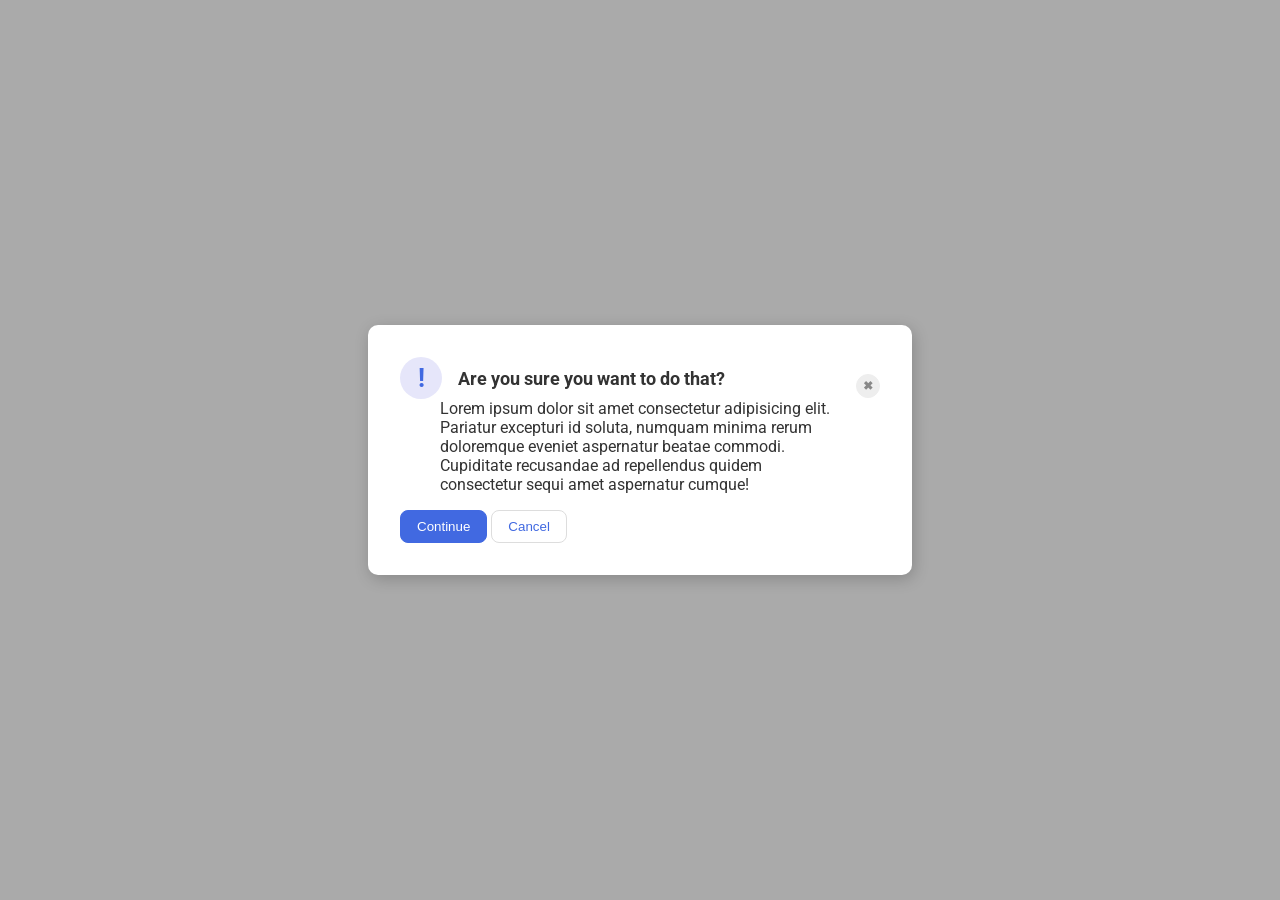
<file: foundations/flex/05-flex-modal/index.html>
<!DOCTYPE html>
<html lang="en">
  <head>
    <meta charset="UTF-8">
    <meta http-equiv="X-UA-Compatible" content="IE=edge">
    <meta name="viewport" content="width=device-width, initial-scale=1.0">
    <link rel="stylesheet" href="style.css">
    <title>Modal</title>
  </head>
  <body>
    <div class="modal">
      
      <div class="isAlign">
      <div class="icon">!</div>
      <div class="header">Are you sure you want to do that?</div>
      <button class="close-button">✖</button>
      </div>
    
      <div class="text">Lorem ipsum dolor sit amet consectetur adipisicing elit. Pariatur excepturi id soluta, numquam minima rerum doloremque eveniet aspernatur beatae commodi. Cupiditate recusandae ad repellendus quidem consectetur sequi amet aspernatur cumque!</div>
      <div>
      <button class="continue">Continue</button>
      <button class="cancel">Cancel</button>
    </div>
    </div>
  </body>
</html>
</file>
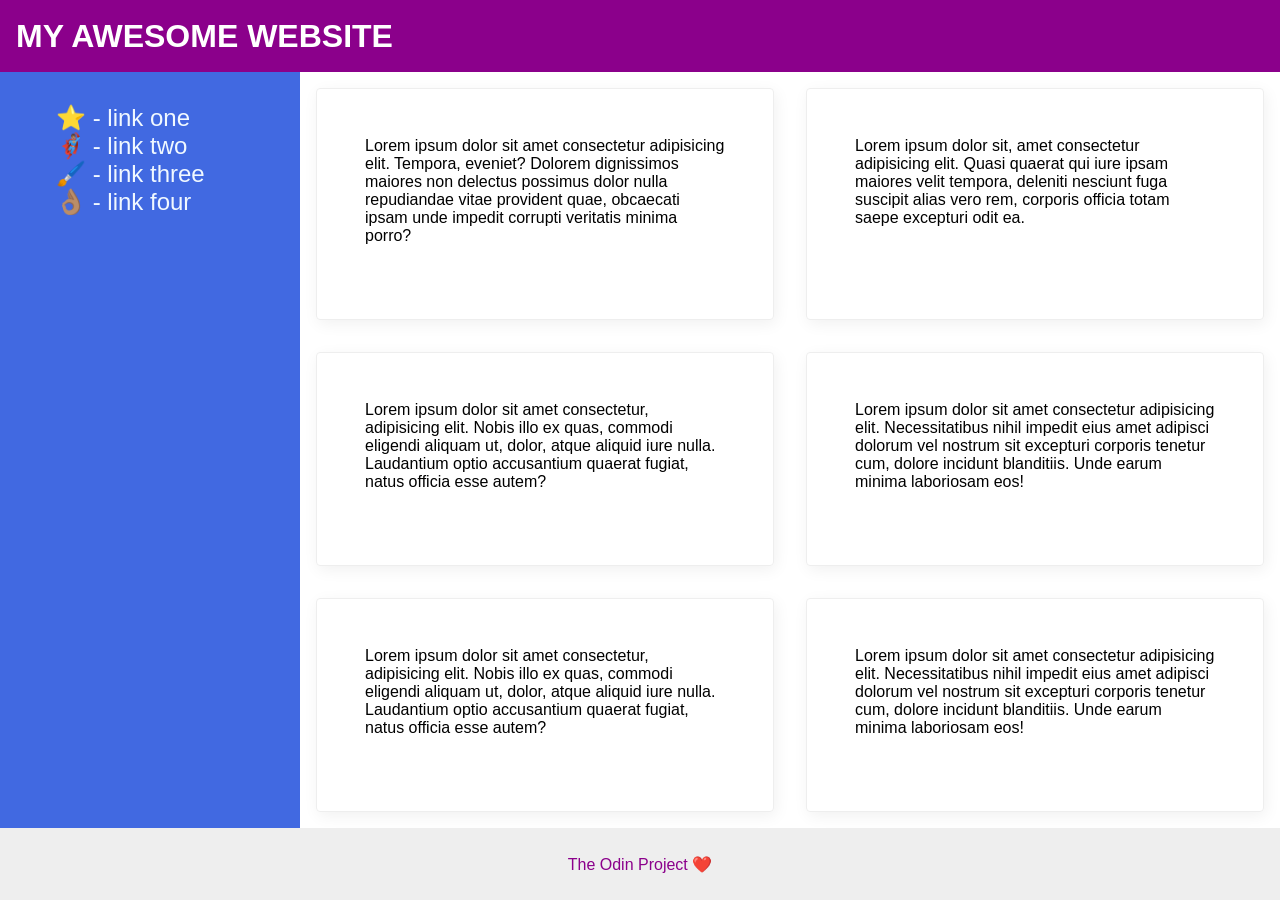
<file: foundations/flex/07-flex-layout-2/index.html>
<!DOCTYPE html>
<html lang="en">
  <head>
    <meta charset="UTF-8">
    <meta http-equiv="X-UA-Compatible" content="IE=edge">
    <meta name="viewport" content="width=device-width, initial-scale=1.0">
    <title>The Holy Grail</title>
    <link rel="stylesheet" href="style.css">
  </head>
  <body>
    <div class="header">
      MY AWESOME WEBSITE
    </div>
    <div class="container">
    <div class="sidebar">
      <ul>
        <li><a href="#">⭐ - link one</a></li>
        <li><a href="#">🦸🏽‍♂️ - link two</a></li>
        <li><a href="#">🖌️ - link three</a></li>
        <li><a href="#">👌🏽 - link four</a></li>
      </ul>
    </div>
    <div class="inContainer">
    <div class="card">Lorem ipsum dolor sit amet consectetur adipisicing elit. Tempora, eveniet? Dolorem dignissimos maiores non delectus possimus dolor nulla repudiandae vitae provident quae, obcaecati ipsam unde impedit corrupti veritatis minima porro?</div>
    <div class="card">Lorem ipsum dolor sit, amet consectetur adipisicing elit. Quasi quaerat qui iure ipsam maiores velit tempora, deleniti nesciunt fuga suscipit alias vero rem, corporis officia totam saepe excepturi odit ea.</div>
    <div class="card">Lorem ipsum dolor sit amet consectetur, adipisicing elit. Nobis illo ex quas, commodi eligendi aliquam ut, dolor, atque aliquid iure nulla. Laudantium optio accusantium quaerat fugiat, natus officia esse autem?</div>
    <div class="card">Lorem ipsum dolor sit amet consectetur adipisicing elit. Necessitatibus nihil impedit eius amet adipisci dolorum vel nostrum sit excepturi corporis tenetur cum, dolore incidunt blanditiis. Unde earum minima laboriosam eos!</div>
    <div class="card">Lorem ipsum dolor sit amet consectetur, adipisicing elit. Nobis illo ex quas, commodi eligendi aliquam ut, dolor, atque aliquid iure nulla. Laudantium optio accusantium quaerat fugiat, natus officia esse autem?</div>
    <div class="card">Lorem ipsum dolor sit amet consectetur adipisicing elit. Necessitatibus nihil impedit eius amet adipisci dolorum vel nostrum sit excepturi corporis tenetur cum, dolore incidunt blanditiis. Unde earum minima laboriosam eos!</div>
    </div>
    </div>
    
    <div class="footer">
      The Odin Project ❤️
    </div>
  </body>
</html>
</file>
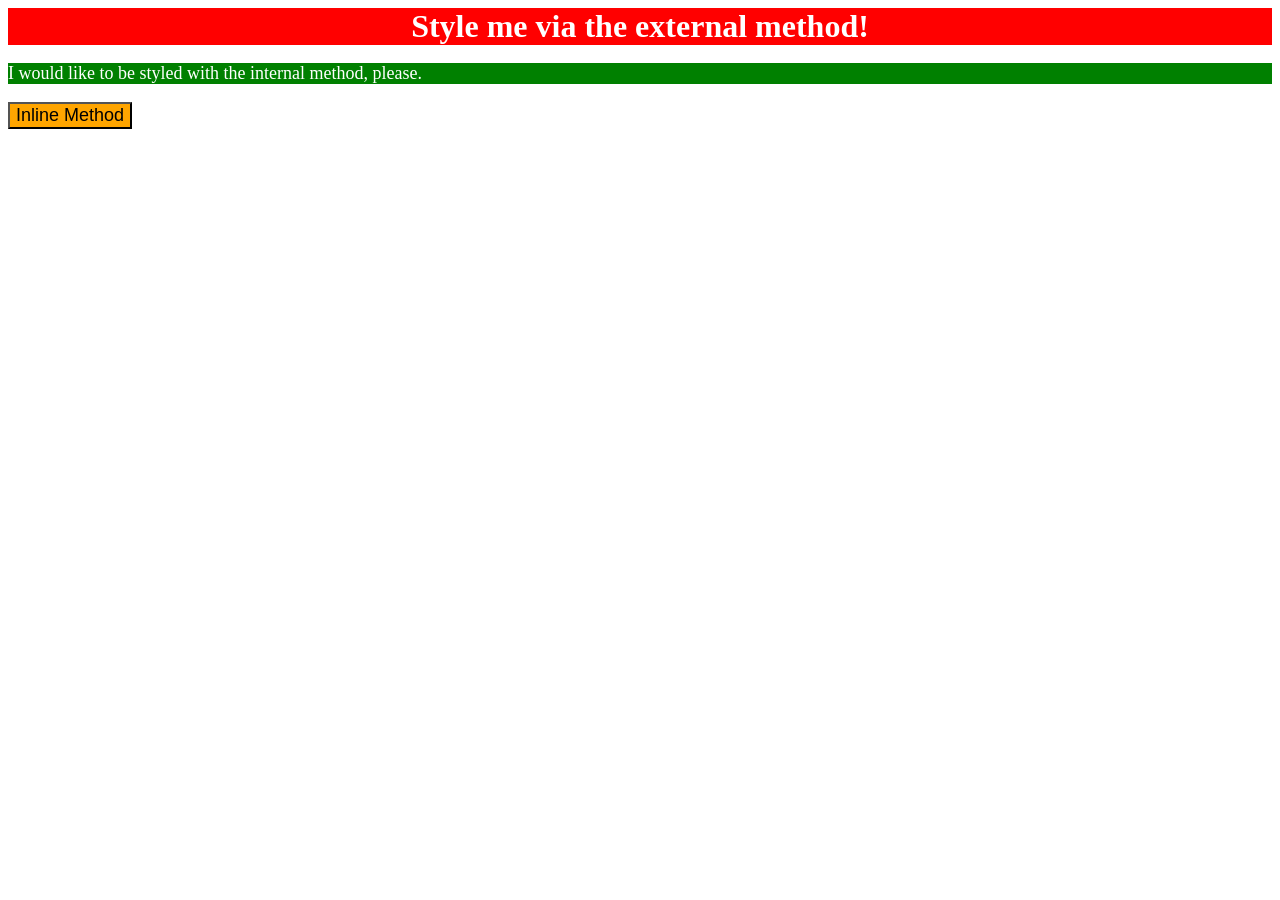
<file: foundations/intro-to-css/01-css-methods/index.html>
<!DOCTYPE html>
<html lang="en">
  <head>
    <meta charset="UTF-8">
    <meta http-equiv="X-UA-Compatible" content="IE=edge">
    <meta name="viewport" content="width=device-width, initial-scale=1.0">
    <title>Methods for Adding CSS</title>
    <style>
      p{
        background-color: green;
        color: white;
        font-size: 18px;
      }
    </style>
    <link rel="stylesheet" href="styles.css">
  </head>
  <body>
    <div>Style me via the external method!</div>
    <p>I would like to be styled with the internal method, please.</p>
    <button style="background-color: orange;font-size: 18px;">Inline Method</button>
  </body>
</html>
</file>
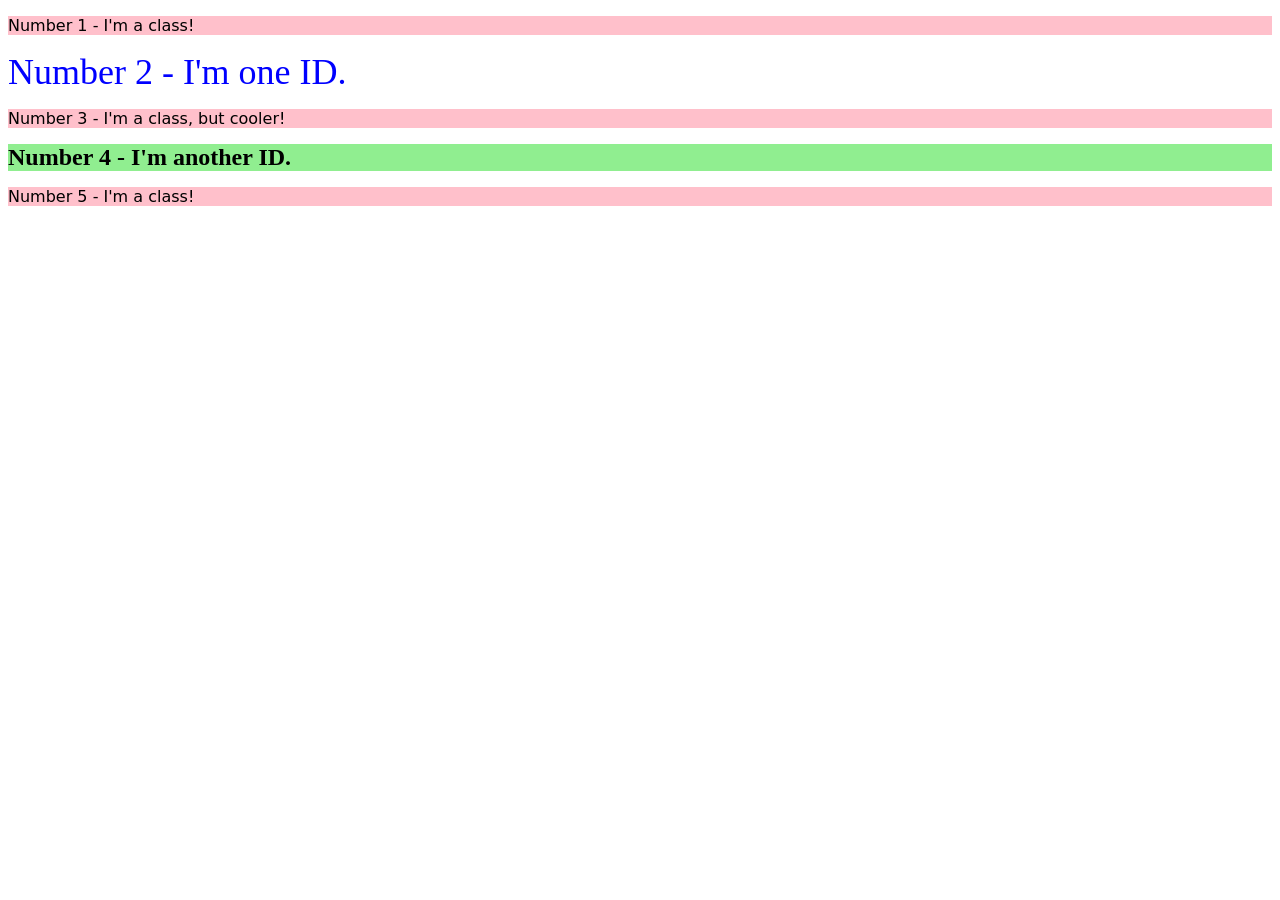
<file: foundations/intro-to-css/02-class-id-selectors/index.html>
<!DOCTYPE html>
<html lang="en">
  <head>
    <meta charset="UTF-8">
    <meta http-equiv="X-UA-Compatible" content="IE=edge">
    <meta name="viewport" content="width=device-width, initial-scale=1.0">
    <title>Class and ID Selectors</title>
    <link rel="stylesheet" href="style.css">
  </head>
  <body>
    <p class="odd">Number 1 - I'm a class!</p>
    <div id="second">Number 2 - I'm one ID.</div>
    <p class="odd" class="size" >Number 3 - I'm a class, but cooler!</p>
    <div  id="fourth">Number 4 - I'm another ID.</div>
    <p class="odd">Number 5 - I'm a class!</p>
  </body>
</html>
</file>
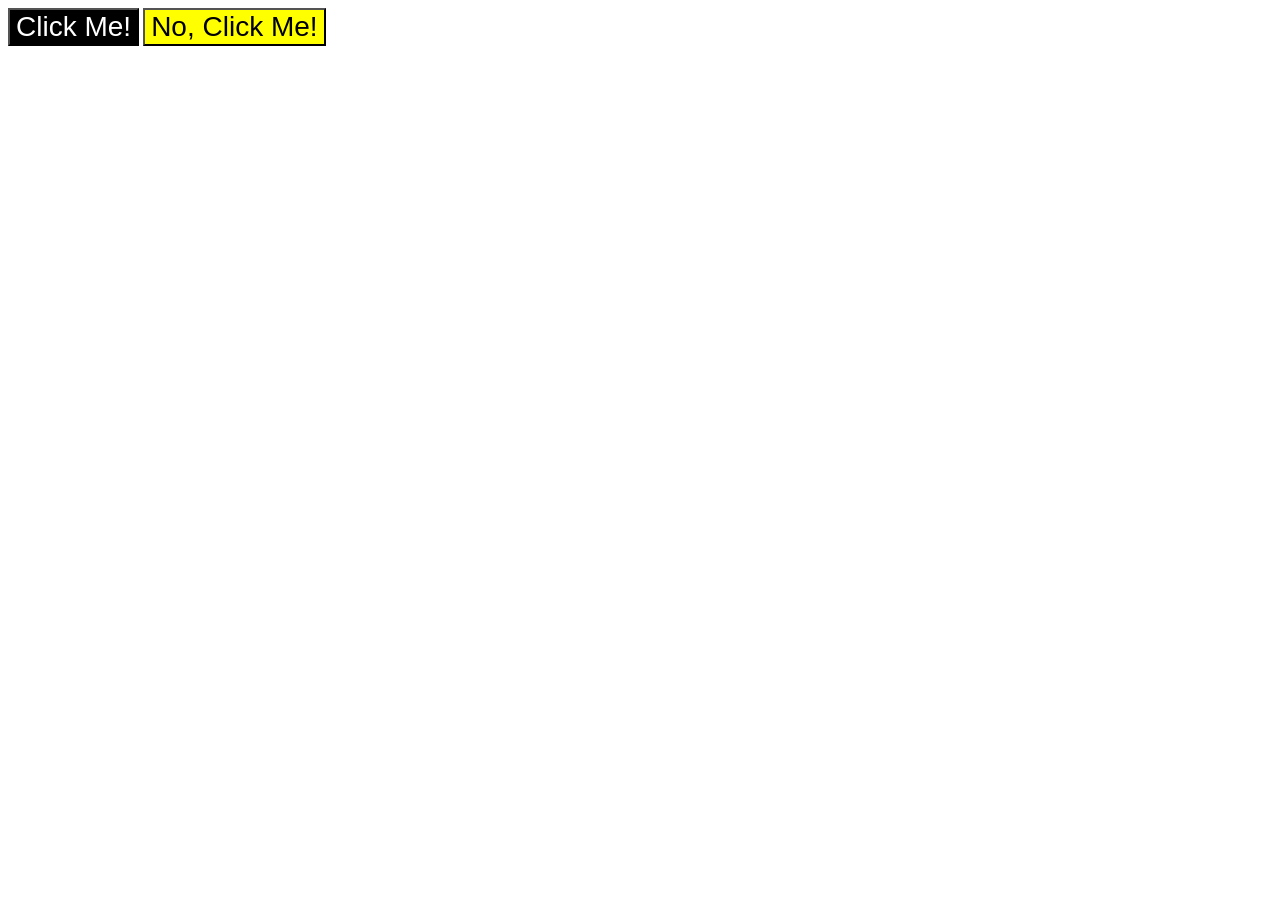
<file: foundations/intro-to-css/03-grouping-selectors/index.html>
<!DOCTYPE html>
<html lang="en">
  <head>
    <meta charset="UTF-8">
    <meta http-equiv="X-UA-Compatible" content="IE=edge">
    <meta name="viewport" content="width=device-width, initial-scale=1.0">
    <title>Grouping Selectors</title>
    <link rel="stylesheet" href="style.css">
  </head>
  <body>
    <button class="Click">Click Me!</button>
    <button class="No-Click">No, Click Me!</button>
  </body>
</html>
</file>
<file: foundations/flex/05-flex-modal/style.css>
@import url('https://fonts.googleapis.com/css2?family=Roboto:wght@400;700&display=swap');

html, body {
  height: 100%;
}

body {
  font-family: Roboto, sans-serif;
  margin: 0;
  background: #aaa;
  color: #333;
  /* I'll give you this one for free lol */
  display: flex;
  align-items: center;
  justify-content: center;
}

.modal {
  background: white;
  width: 480px;
  border-radius: 10px;
  box-shadow: 2px 4px 16px rgba(0,0,0,.2);
  display: flex;
  flex-direction: column;
  padding: 32px;

}

.icon {
  color: royalblue;
  font-size: 26px;
  font-weight: 700;
  background: lavender;
  min-width: 42px;
  height: 42px;
  border-radius: 50%;
  display: flex;
  align-items: center;
  justify-content: center;

}

.close-button {
  background: #eee;
  border-radius: 50%;
  color: #888;
  font-weight: 900;
  font-size: 12px;
  height: 24px;
  min-width: 24px;
  display: flex;
  align-items: center;
  justify-content: center;
  border: 1px solid #eee;
  padding: 2px;

  margin-left: auto;
}

button {
  cursor: pointer;
  padding: 8px 16px;
  border-radius: 8px;
  margin-top: 16px;
}

button.continue {
  background: royalblue;
  border: 1px solid royalblue;
  color: white;
  max-width: fit-content;
  
}

button.cancel {
  background: white;
  border: 1px solid #ddd;
  color: royalblue;

  
}
.header{
  font-weight: 700;
  font-size: large;
}
.isAlign{
  display: flex;
  align-items: center;
  gap: 16px;
}
.text{
  display: inline-block;
  max-width: 400px;
  align-self: center;
}
</file>
<file: foundations/flex/07-flex-layout-2/style.css>
body {
  font-family: -apple-system, BlinkMacSystemFont, 'Segoe UI', Roboto, Oxygen, Ubuntu, Cantarell, 'Open Sans', 'Helvetica Neue', sans-serif;
  margin: 0;
  min-height: 100vh;
  display: flex;
  flex-direction: column;
  justify-content: space-between;
}

.header {
  height: 72px;
  background: darkmagenta;
  color: white;
  font-size: 32px;
  font-weight: 900;
  padding-left: 16px;
  display: flex;
  align-items: center;
}

.footer {
  height: 72px;
  background: #eee;
  color: darkmagenta;
  display: flex;
  justify-content: center;
  align-items: center;
}

.sidebar {
  width: 300px;
  background: royalblue;
  box-sizing: border-box;
  flex-shrink: 0;
  padding: 16px;
}

.card {
  border: 1px solid #eee;
  box-shadow: 2px 4px 16px rgba(0,0,0,.06);
  border-radius: 4px;
  min-width: 250px;
  display: flex;
  flex: 1;
  margin: 16px;
  padding: 48px;
}
.container{
  display: flex;
  flex-grow: 1;
}
.inContainer{
  display: flex;
  flex-wrap:wrap;
  width: auto;
  flex-grow: 1;

}
a{
  font-size: 24px;
  text-decoration: none;
  color: aliceblue;
}
li{
  list-style: none;
  
}
</file>
<file: foundations/intro-to-css/01-css-methods/styles.css>
div{
    background-color: red;
    color: white;
    font-size: 32px;
    text-align: center;
    font-weight: bold;
}
</file>
<file: foundations/intro-to-css/02-class-id-selectors/style.css>
.odd{
    background-color: pink;
    font-family: Verdana, "DejaVu Sans", sans-serif;

}
#second{
    color: blue;
    font-size: 36px;
}
.size{
    font-size: 24px;
}
#fourth{
    background-color: lightgreen;
    font-size: 24px;
    font-weight: bold;
}
</file>
<file: foundations/intro-to-css/03-grouping-selectors/style.css>
.Click,.No-Click{
    font-size: 28px;
    font-family: Helvetica,'Times New Roman', sans-serif;
}
.Click{
    background-color: black;
    color: white;
}
.No-Click{
    background-color: yellow;
}
</file>
